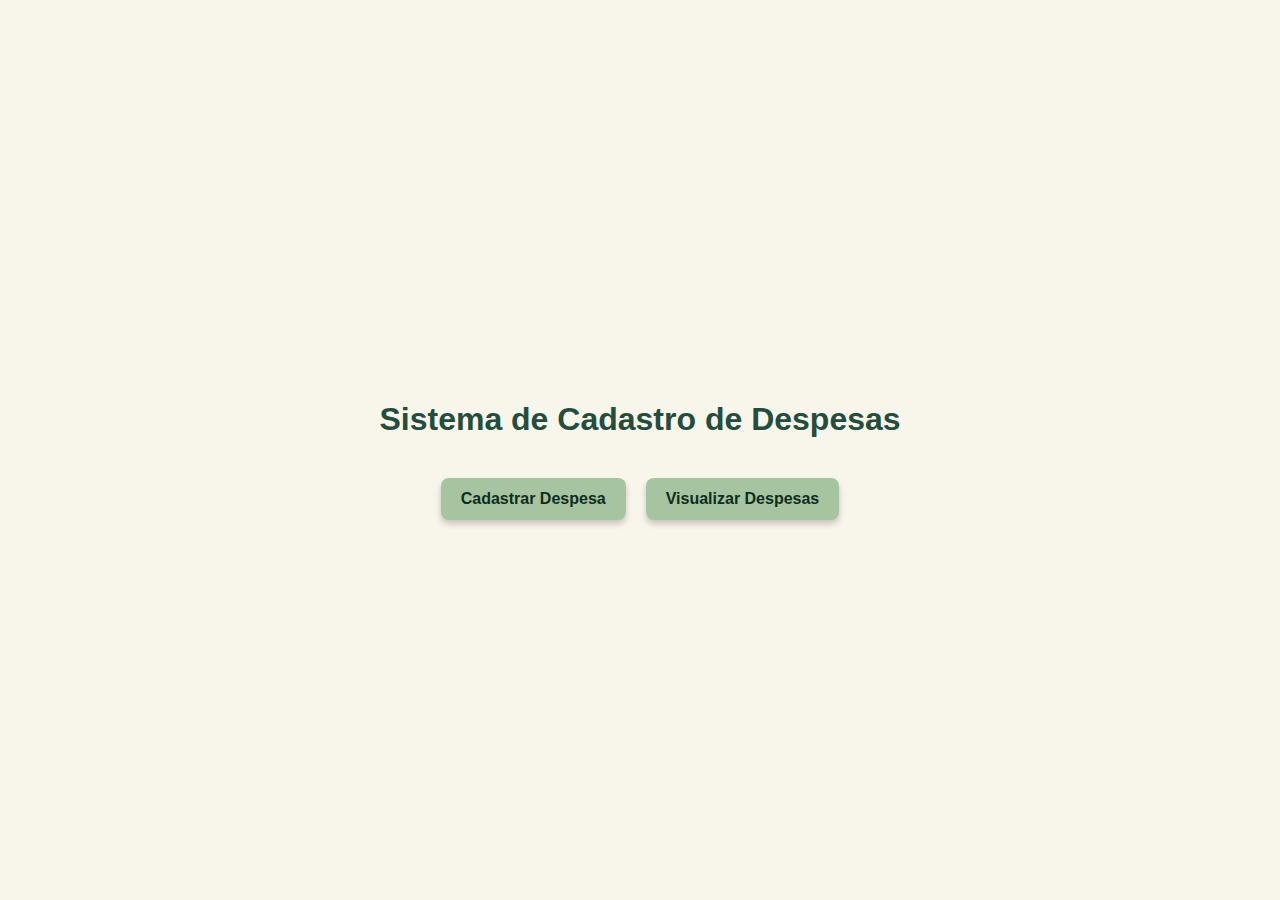
<file: projeto/index.html>
<!DOCTYPE html>
<html lang="pt-BR">
<head>
    <meta charset="UTF-8">
    <title>Sistema de Cadastro de Despesas</title>

    <!-- Estilo externo -->
    <link rel="stylesheet" href="formulario.css">

    <!-- Estilo interno -->
    <style>
        /* Estilização do corpo da página */
        body {
            background-color: #f8f6eb;
            font-family: Arial, sans-serif;
            display: flex;
            flex-direction: column;
            align-items: center;
            justify-content: center;
            height: 100vh;
            margin: 0;
        }

        /* Título */
        h1 {
            color: #244d3d;
            margin-bottom: 40px;
        }

        /* Container dos botões */
        .botoes {
            display: flex;
            gap: 20px;
        }

        /* Estilo dos botões */
        .botoes a {
            text-decoration: none;
            padding: 12px 20px;
            background-color: #a7c4a0;
            color: #0f2d21;
            font-weight: bold;
            border: none;
            border-radius: 8px;
            transition: background-color 0.3s ease;
            box-shadow: 0px 4px 6px rgba(0,0,0,0.2);
        }

        /* Efeito hover nos botões */
        .botoes a:hover {
            background-color: #88b38b;
        }
    </style>
</head>
<body>
    <!-- Título da página -->
    <h1>Sistema de Cadastro de Despesas</h1>

    <!-- Botões de navegação -->
    <div class="botoes">
        <a href="formulario.html">Cadastrar Despesa</a>
        <a href="visualiza_despesa.php">Visualizar Despesas</a>
    </div>
</body>
</html>
</file>
<file: projeto/formulario.css>
@import url('https://fonts.googleapis.com/css2?family=Montserrat:wght@300;600&display=swap'); /* Fonte Montserrat */

/* Estilo base do corpo da página */
body {
    font-family: 'Montserrat', sans-serif;
    font-weight: 300;
    background-color: #f5f3e7;
    margin: 0;
    padding: 0;
    min-height: 100vh;
    display: flex;
    justify-content: center;
    align-items: center;
}

/* Container principal */
.container {
    display: flex;
    gap: 60px;
    padding: 40px;
    align-items: flex-start;
}

/* Limita largura do texto */
.texto {
    max-width: 300px;
}

/* Título */
#titulo {
    font-weight: 600;
    font-size: 2rem;
    margin: 0 0 10px 0;
    color: #1e1e1e;
}

/* Estilo do select */
select {
    width: 100%;
    padding: 10px;
    margin: 8px 0;
    border: none;
    border-radius: 8px;
    box-sizing: border-box;
    font-size: 16px;
    background-color: #f5f3e7;
    color: #333;
    font-family: 'Montserrat', sans-serif;
    font-weight: 300;
}

/* Subtítulo */
#subtitulo {
    font-size: 1rem;
    margin: 0;
    color: #333;
}

/* Estilo do formulário */
form {
    background-color: #2e4f3e;
    padding: 30px;
    border-radius: 15px;
    box-shadow: 0 4px 10px rgba(0, 0, 0, 0.2);
    color: #fff;
    max-width: 500px;
    width: 100%;
}

/* Campos do formulário */
.campo {
    margin-bottom: 15px;
    text-align: left;
}

/* Rótulo dos campos */
label {
    display: block;
    margin-bottom: 5px;
    font-weight: 600;
}

/* Campos de entrada e botão */
input[type="text"],
button {
    width: 100%;
    padding: 10px;
    margin-top: 5px;
    border: none;
    border-radius: 8px;
    font-size: 16px;
    font-family: 'Montserrat', sans-serif;
    font-weight: 300;
    background-color: #f5f3e7;
    color: #333;
    box-sizing: border-box;
}

/* Botão */
button {
    background-color: #a7c4a0;
    color: #2e4f3e;
    font-weight: 600;
    cursor: pointer;
    transition: background-color 0.3s;
    margin-top: 20px;
}

/* Efeito hover no botão */
button:hover {
    background-color: #92b291;
}

/* Estilo do calendário Flatpickr */
.flatpickr-calendar {
    font-family: 'Montserrat', sans-serif;
    border-radius: 10px;
    box-shadow: 0 4px 10px rgba(0,0,0,0.2);
}
</file>
